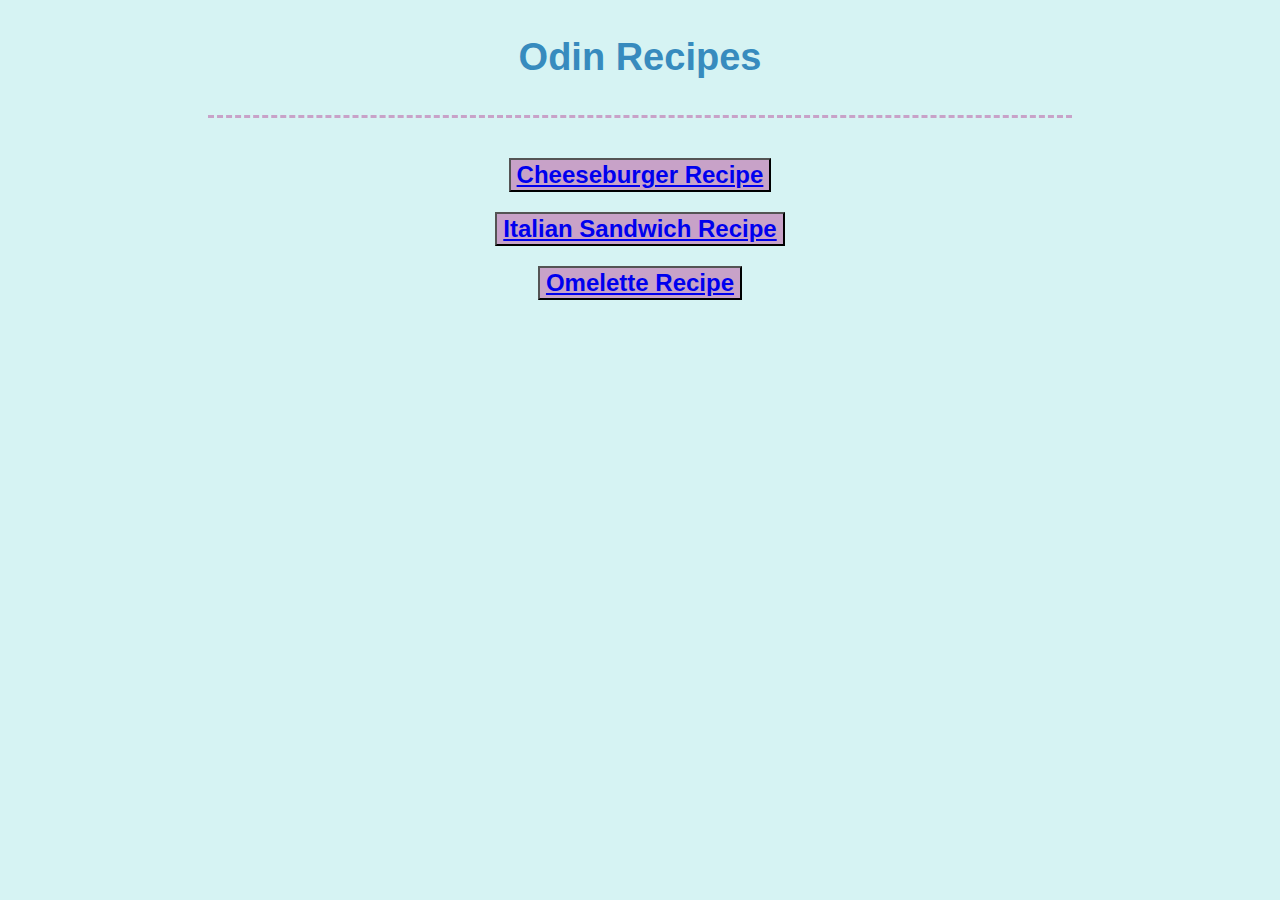
<file: index.html>
<!DOCTYPE html>
<html lang="en">
<head>
    <meta charset="UTF-8">
    <meta name="viewport" content="width=device-width, initial-scale=1.0">
    <title>Odin Recipes</title>
    <link rel="stylesheet" href="style.css">
</head>
<body>
    <h1 class="recipe-name">Odin Recipes</h1>
    
    <div class="line"></div>

    <div class="recipe-links">
        <div><button class="link" id="cheeseburger"><a href="recipes/cheeseburger.html">Cheeseburger Recipe</a></button></div>
        <div><button class="link" id="sandwich"><a href="recipes/italian-sandwich.html">Italian Sandwich Recipe</a></button></div>
        <div><button class="link" id="omelette"><a href="recipes/omelette.html">Omelette Recipe</a></button></div>
    </div>
    
</body>
</html>
</file>
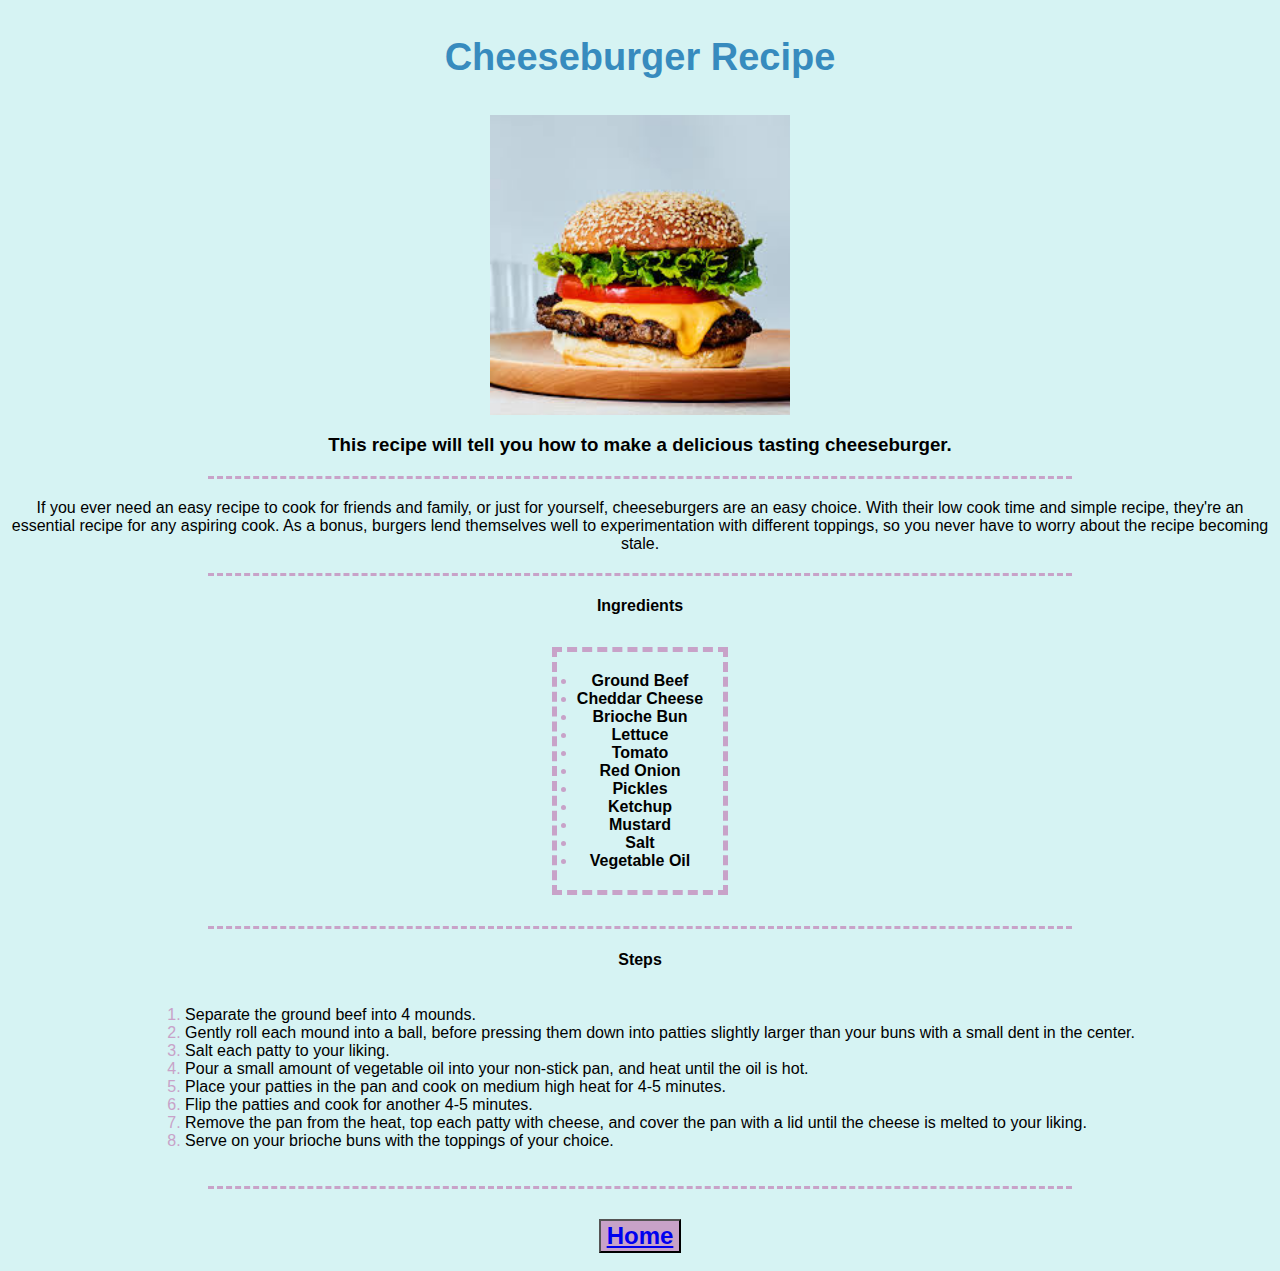
<file: recipes/cheeseburger.html>
<!DOCTYPE html>
<html lang="en">
<head>
    <meta charset="UTF-8">
    <meta name="viewport" content="width=device-width, initial-scale=1.0">
    <title>Odin's Cheeseburger</title>
    <link rel="stylesheet" href="../style.css">
</head>

<body>
    <h1 class="recipe-name">Cheeseburger Recipe</h1>
    <img class="image" src="../images/Cheeseburger.jpg" alt="Picture of a cheeseburger">

    <h3 class="page-header">This recipe will tell you how to make a delicious tasting cheeseburger.</h3>

    <div class="line"></div>

    <!-- Add paragraph description of the recipe -->
    <p>
        If you ever need an easy recipe to cook for friends and family, or just for yourself, cheeseburgers are an easy choice.
        With their low cook time and simple recipe, they're an essential recipe for any aspiring cook. 
        As a bonus, burgers lend themselves well to experimentation with different toppings, so you never have to worry about the recipe becoming stale.
    </p>
    
    <div class="line"></div>

    <h4>Ingredients</h4>
    <ul class="Ingredients">
        <li>Ground Beef</li>
        <li>Cheddar Cheese</li>
        <li>Brioche Bun</li>
        <li>Lettuce</li>
        <li>Tomato</li>
        <li>Red Onion</li>
        <li>Pickles</li>
        <li>Ketchup</li>
        <li>Mustard</li>
        <li>Salt</li>
        <li>Vegetable Oil</li>
    </ul>

    <div class="line"></div>

    <h4>Steps</h4>
    <ol class="Steps">
        <li>Separate the ground beef into 4 mounds.</li>
        <li>Gently roll each mound into a ball, before pressing them down into patties slightly larger than your buns with a small dent in the center.</li>
        <li>Salt each patty to your liking.</li>
        <li>Pour a small amount of vegetable oil into your non-stick pan, and heat until the oil is hot.</li>
        <li>Place your patties in the pan and cook on medium high heat for 4-5 minutes.</li>
        <li>Flip the patties and cook for another 4-5 minutes.</li>
        <li>Remove the pan from the heat, top each patty with cheese, and cover the pan with a lid until the cheese is melted to your liking.</li>
        <li>Serve on your brioche buns with the toppings of your choice.</li>
    </ol>

    <div class="line"></div>

    <button class="link"><a href="../index.html">Home</a></button>
</body>
</html>
</file>
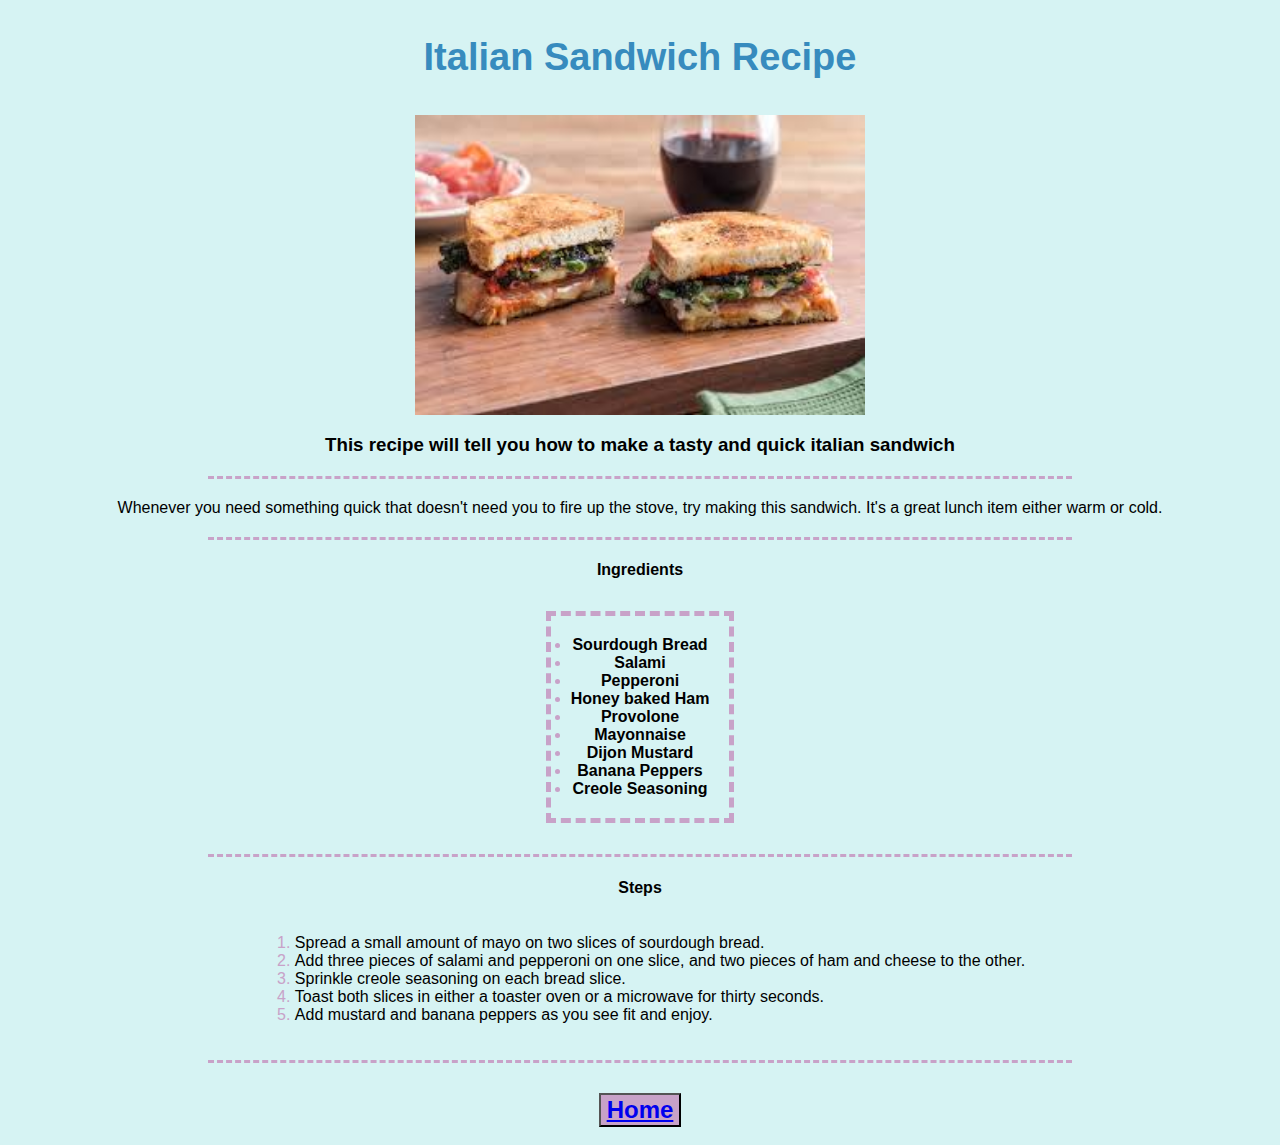
<file: recipes/italian-sandwich.html>
<!DOCTYPE html>
<html lang="en">
<head>
    <meta charset="UTF-8">
    <meta name="viewport" content="width=device-width, initial-scale=1.0">
    <title>Odin's Italian Sandwich</title>
    <link rel="stylesheet" href="../style.css">
</head>
<body>
    <h1 class="recipe-name">Italian Sandwich Recipe</h1>
    <img class="image" src="../images/Sandwich.jpg" alt="Picture of an Italian Sandwich">
   
    <h3 class="page-header">This recipe will tell you how to make a tasty and quick italian sandwich</h3>

    <div class="line"></div>

    <!-- Add paragraphs -->
    <p>
        Whenever you need something quick that doesn't need you to fire up the stove, try making this sandwich.
        It's a great lunch item either warm or cold.
    </p>

    <div class="line"></div>

    <h4>Ingredients</h4>
    <ul class="Ingredients">
        <li>Sourdough Bread</li>
        <li>Salami</li>
        <li>Pepperoni</li>
        <li>Honey baked Ham</li>
        <li>Provolone</li>
        <li>Mayonnaise</li>
        <li>Dijon Mustard</li>
        <li>Banana Peppers</li>
        <li>Creole Seasoning</li>
    </ul>

    <div class="line"></div>

    <h4>Steps</h4>
    <ol class="Steps">
        <li>Spread a small amount of mayo on two slices of sourdough bread.</li>
        <li>Add three pieces of salami and pepperoni on one slice, and two pieces of ham and cheese to the other.</li>
        <li>Sprinkle creole seasoning on each bread slice.</li>
        <li>Toast both slices in either a toaster oven or a microwave for thirty seconds.</li>
        <li>Add mustard and banana peppers as you see fit and enjoy.</li>
    </ol>

    <div class="line"></div>

    <button class="link"><a href="../index.html">Home</a></button>
</body>
</html>
</file>
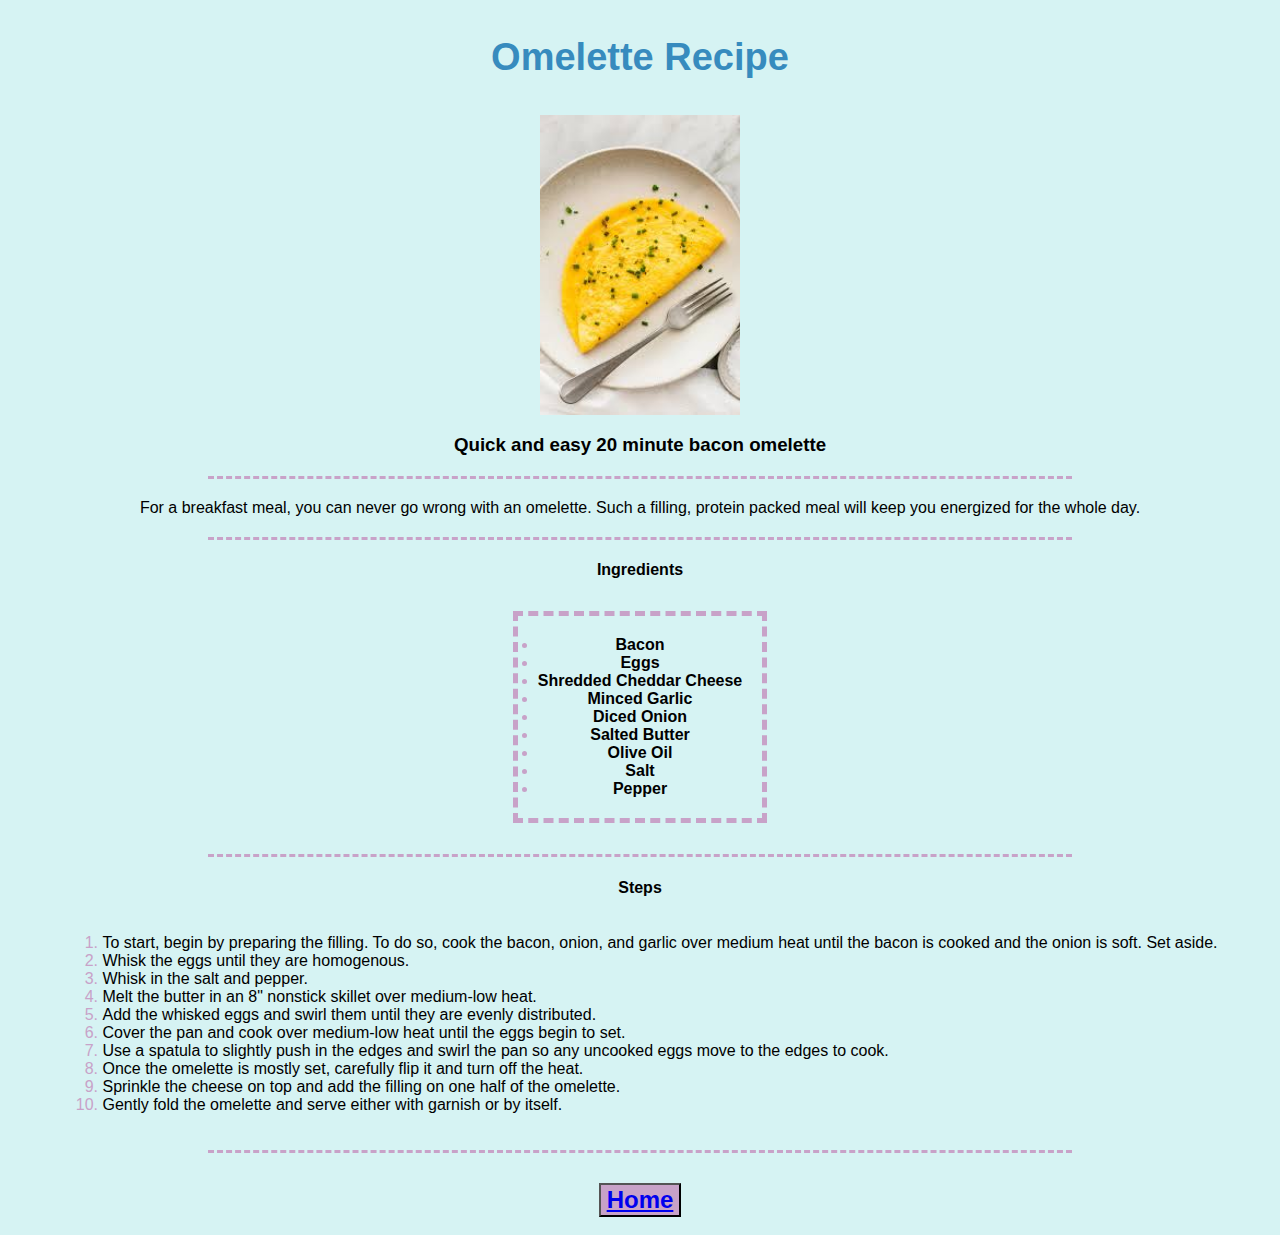
<file: recipes/omelette.html>
<!DOCTYPE html>
<html lang="en">
<head>
    <meta charset="UTF-8">
    <meta name="viewport" content="width=device-width, initial-scale=1.0">
    <title>Odin's Omelette</title>
    <link rel="stylesheet" href="../style.css">
</head>

<body>
    <h1 class="recipe-name">Omelette Recipe</h1>
    <img class="image" src="../images/Omelette.jpg" alt="Picture of an omelette">

    <h3 class="page-header">Quick and easy 20 minute bacon omelette</h3>

    <div class="line"></div>

    <!-- Add Paragraphs -->

    <p>
        For a breakfast meal, you can never go wrong with an omelette.
        Such a filling, protein packed meal will keep you energized for the whole day.
    </p>

    <div class="line"></div>

    <h4>Ingredients</h4>
    <ul class="Ingredients">
        <li>Bacon</li>
        <li>Eggs</li>
        <li>Shredded Cheddar Cheese</li>
        <li>Minced Garlic</li>
        <li>Diced Onion</li>
        <li>Salted Butter</li>
        <li>Olive Oil</li>
        <li>Salt</li>
        <li>Pepper</li>
    </ul>

    <div class="line"></div>

    <h4>Steps</h4>
    <ol class="Steps">
        <li>To start, begin by preparing the filling. To do so, cook the bacon, onion, and garlic over medium heat until the bacon is cooked and the onion is soft. Set aside.</li>
        <li>Whisk the eggs until they are homogenous.</li>
        <li>Whisk in the salt and pepper.</li>
        <li>Melt the butter in an 8" nonstick skillet over medium-low heat.</li>
        <li>Add the whisked eggs and swirl them until they are evenly distributed.</li>
        <li>Cover the pan and cook over medium-low heat until the eggs begin to set.</li>
        <li>Use a spatula to slightly push in the edges and swirl the pan so any uncooked eggs move to the edges to cook.</li>
        <li>Once the omelette is mostly set, carefully flip it and turn off the heat.</li>
        <li>Sprinkle the cheese on top and add the filling on one half of the omelette.</li>
        <li>Gently fold the omelette and serve either with garnish or by itself.</li>
    </ol>

    <div class="line"></div>

    <button class="link"><a href="../index.html">Home</a></button>
</body>
</html>
</file>
<file: style.css>
body {
    font-family: Arial, Helvetica, sans-serif;
    background-color: rgb(214, 243, 243);
    text-align: center;
}

.recipe-name {
    font-size: 38px;
    color: rgb(55, 139, 190);
    text-align: center;
    font-weight: bold;
    margin: 36px;
}

.recipe-links {
    text-align: center;
    padding: 10px;
}

.button {
    background-color: rgb(255, 255, 255);
    color: rgb(0, 0, 0);
    display: block;
    margin: auto;
}

.link {
    font-weight: bold;
    background: #C8A2C8;
    color: white;
    margin: 10px auto;
    font-size: 24px;
}

.image {
    display: block;
    margin-left: auto;
    margin-right: auto;
    width: 50%;
    height: 300px;
    width: auto;
}

.page-header {
    text-align: center;
    font-weight: bold;
}

.Ingredients {
    padding: 20px;
    display: inline-block;
    outline: 5px dashed #C8A2C8;
    font-weight: bold;
}

li::marker {
    color: #C8A2C8;
}

.line { 
    border-top: 3px dashed #C8A2C8; /* Adjust the thickness and color as needed */ 
    margin: 20px 200px; /* Space around the line */ 
} 

.Steps {
    display: inline-block;
    text-align: left;
}
</file>
